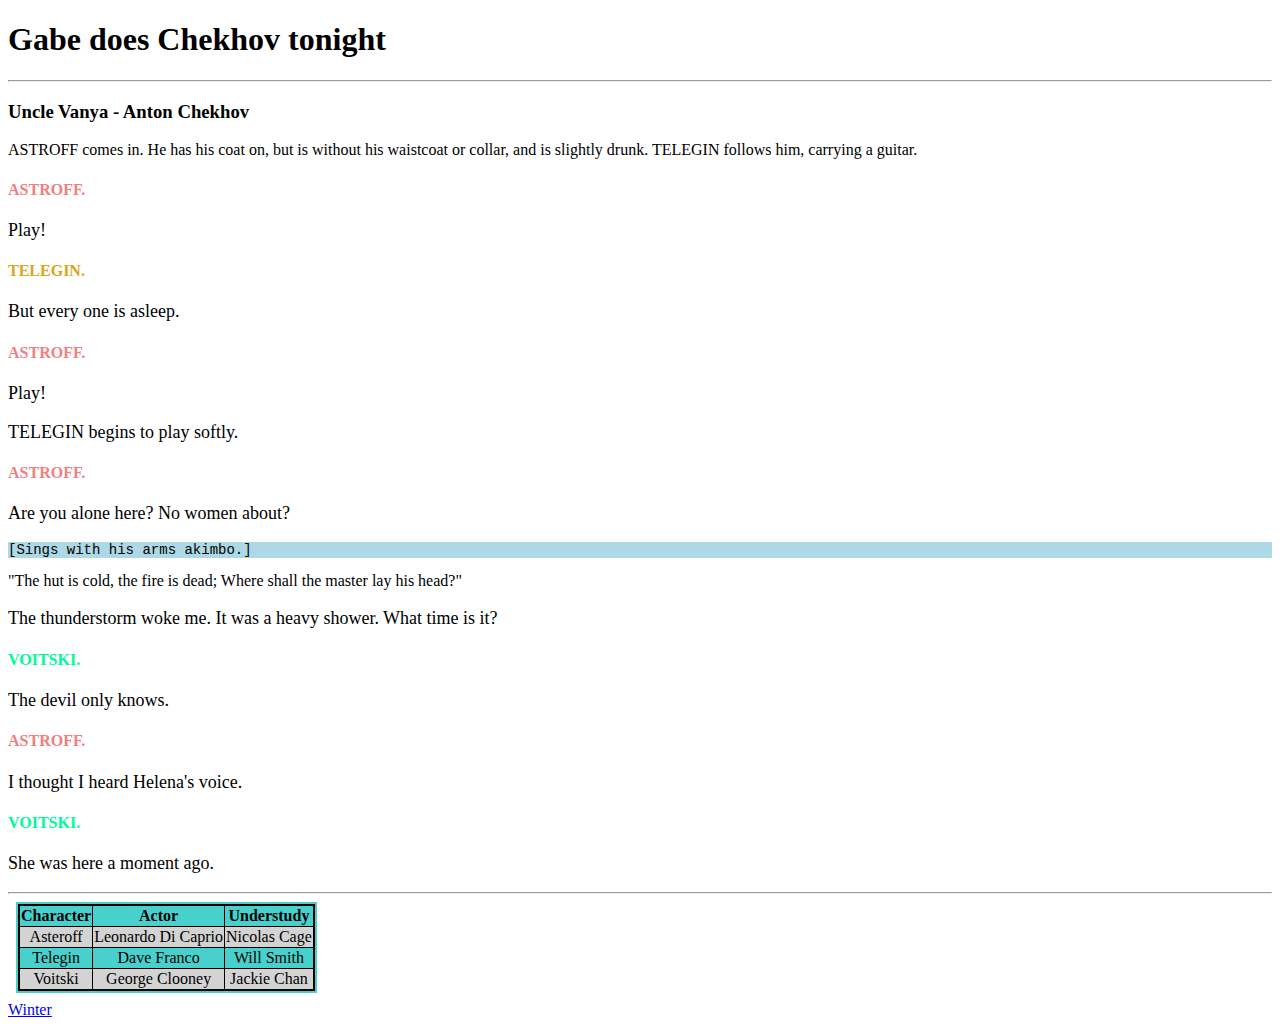
<file: index.html>
<!DOCTYPE html>
<html>
    <head>
        <title>HTML Play</title>
        <link rel="stylesheet" href="chekov.css">
    </head>
    <body>
        <h1>Gabe does Chekhov tonight</h1>
        <hr>
        <h3>Uncle Vanya - Anton Chekhov</h3>
            ASTROFF comes in. He has his coat on, but is without his waistcoat or
            collar, and is slightly drunk. TELEGIN follows him, carrying a guitar.
            
            <h4 class="astroff">ASTROFF.</h4> <p class="speech">Play!</p>
            
            <h4 class="telegin">TELEGIN.</h4> <p class="speech">But every one is asleep.</p>
            
            <h4 class="astroff">ASTROFF.</h4> <p class="speech">Play!</p>
            
            <p class="speech">TELEGIN begins to play softly.</p>
            
            <h4 class="astroff">ASTROFF.</h4> <p class="speech">Are you alone here? No women about?</p> 
            <p class="direction">[Sings with his arms akimbo.]</p>
            
               "The hut is cold, the fire is dead;
                Where shall the master lay his head?"
            
            <p class="speech">The thunderstorm woke me. It was a heavy shower. What time is it?</p>
            
            <h4 class="voitski">VOITSKI.</h4> <p class="speech">The devil only knows.</p>
            
            <h4 class="astroff">ASTROFF.</h4> <p class="speech">I thought I heard Helena's voice.</p>
            
            <h4 class="voitski">VOITSKI.</h4> <p class="speech">She was here a moment ago.</p>

            <hr>
            <table>
                <tr> <th>Character</th> <th>Actor</th> <th>Understudy</th> </tr>
                <tr> <td>Asteroff</td> <td>Leonardo Di Caprio</td> <td>Nicolas Cage</td> </tr>
                <tr> <td>Telegin</td> <td>Dave Franco</td> <td>Will Smith</td> </tr>
                <tr> <td>Voitski</td> <td>George Clooney</td> <td>Jackie Chan</td> </tr>
            </table>
            <a href="./winter.html">Winter</a>
    </body>
</html>
</file>
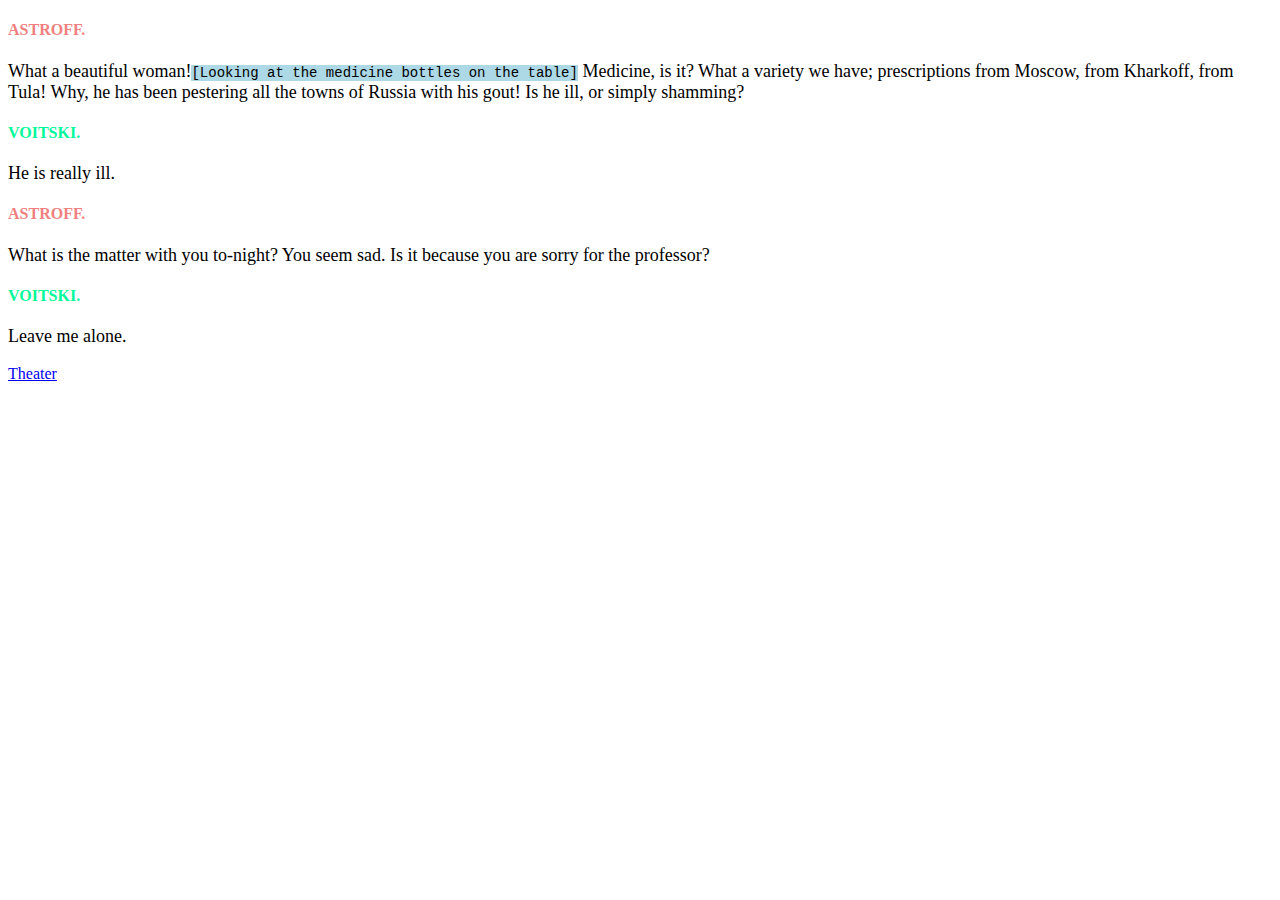
<file: winter.html>
<!DOCTYPE html>
<html>
    <head>
        <title>is is cold</title>
        <link rel="stylesheet" href="chekov.css">
    </head>
    <body>
        <h4 class="astroff">ASTROFF.</h4> <p class="speech">What a beautiful woman!<span class="direction">[Looking at the medicine bottles on
        the table]</span> Medicine, is it? What a variety we have; prescriptions from
        Moscow, from Kharkoff, from Tula! Why, he has been pestering all the
        towns of Russia with his gout! Is he ill, or simply shamming?</p>

        <h4 class="voitski">VOITSKI.</h4> <p class="speech">He is really ill.</p>

        <h4 class="astroff">ASTROFF.</h4> <p class="speech">What is the matter with you to-night? You seem sad. Is it
        because you are sorry for the professor?</p>

        <h4 class="voitski">VOITSKI.</h4> <p class="speech">Leave me alone.</p>
        <a href="./index.html">Theater</a>
    </body>
</html>
</file>
<file: chekov.css>
.speech {
    font-family: 'Times New Roman', Times, serif;
    font-size: 18px;
    color: black;
}

.direction{
    font-family: 'Courier New', Courier, monospace;
    font-size: 14px;
    color: black;
    background-color: lightblue;
}

.direction:hover{
    color: lightgray;
    background-color: darkblue;
}

.astroff{
    color: lightcoral;
}
.astroff:hover{
    text-shadow: 0px 0px 5px #a0a0a0;
    border: 1.5px dotted black;
}

.telegin{
    color: goldenrod;
}
.telegin:hover{
    text-shadow: 0px 0px 5px #a0a0a0;
    border: 1.5px dotted black;
}

.voitski{
    color: mediumspringgreen;
}
.voitski:hover{
    text-shadow: 0px 0px 5px #d0d0d0;
    border: 1.5px dotted black;
}

table{
    border: solid 2px;
    border-collapse: collapse;
    outline: solid 2px mediumturquoise;
    margin: 10px;
}

th, td{
    border: solid 1px;
    text-align: center;
}

tr{
    background-color: mediumturquoise;
}
tr:nth-child(even){
    background-color: lightgray;
}
</file>
